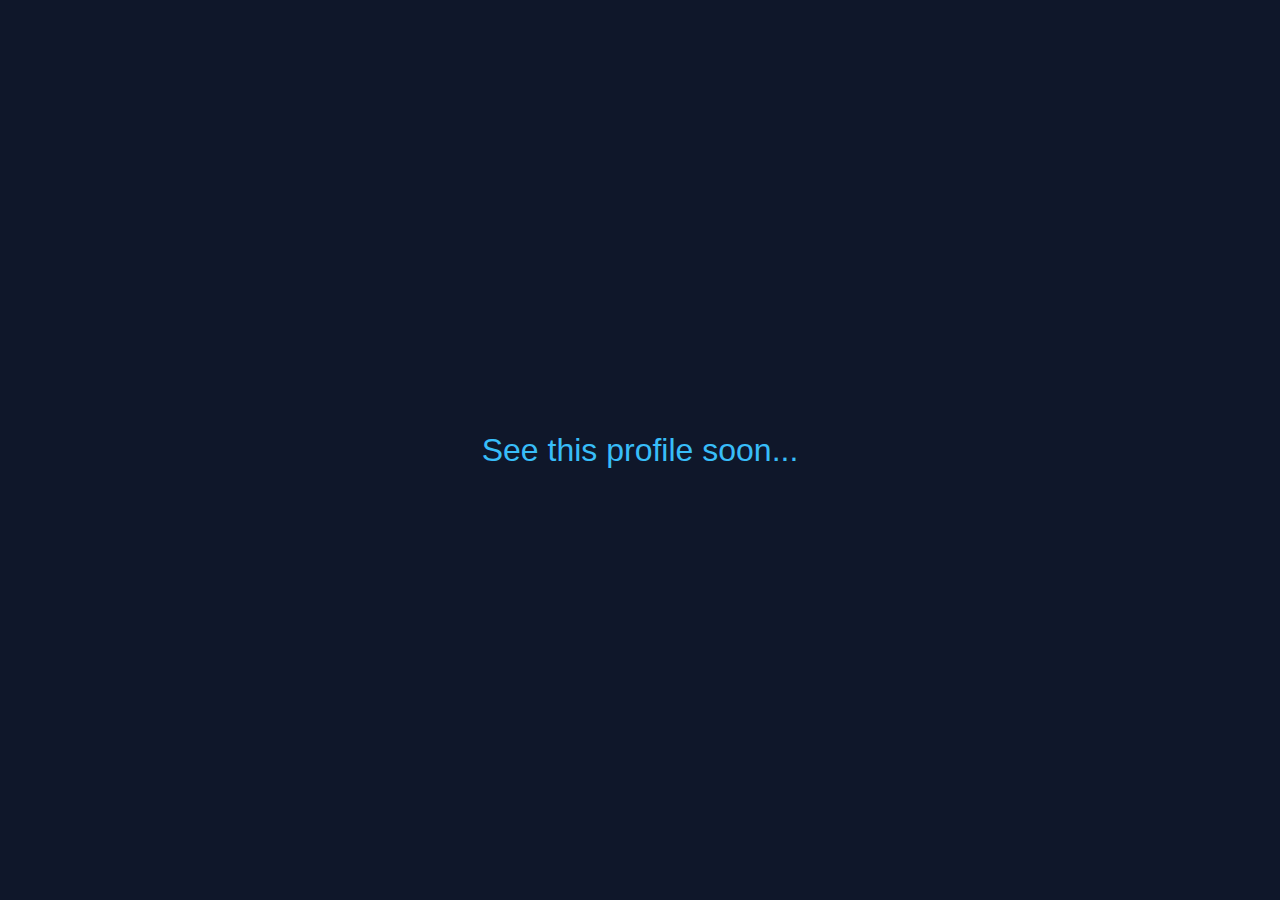
<file: ps.html>
<!DOCTYPE html>
<html lang="en">
<head>
  <meta charset="UTF-8">
  <title>Profile Coming Soon</title>
  <style>
    body {
      margin: 0;
      padding: 0;
      height: 100vh;
      background: #0f172a;
      display: flex;
      justify-content: center;
      align-items: center;
      color: #38bdf8;
      font-family: Arial, sans-serif;
      font-size: 2rem;
    }
  </style>
</head>
<body>
  <div>See this profile soon...</div>
</body>
</html>
</file>
